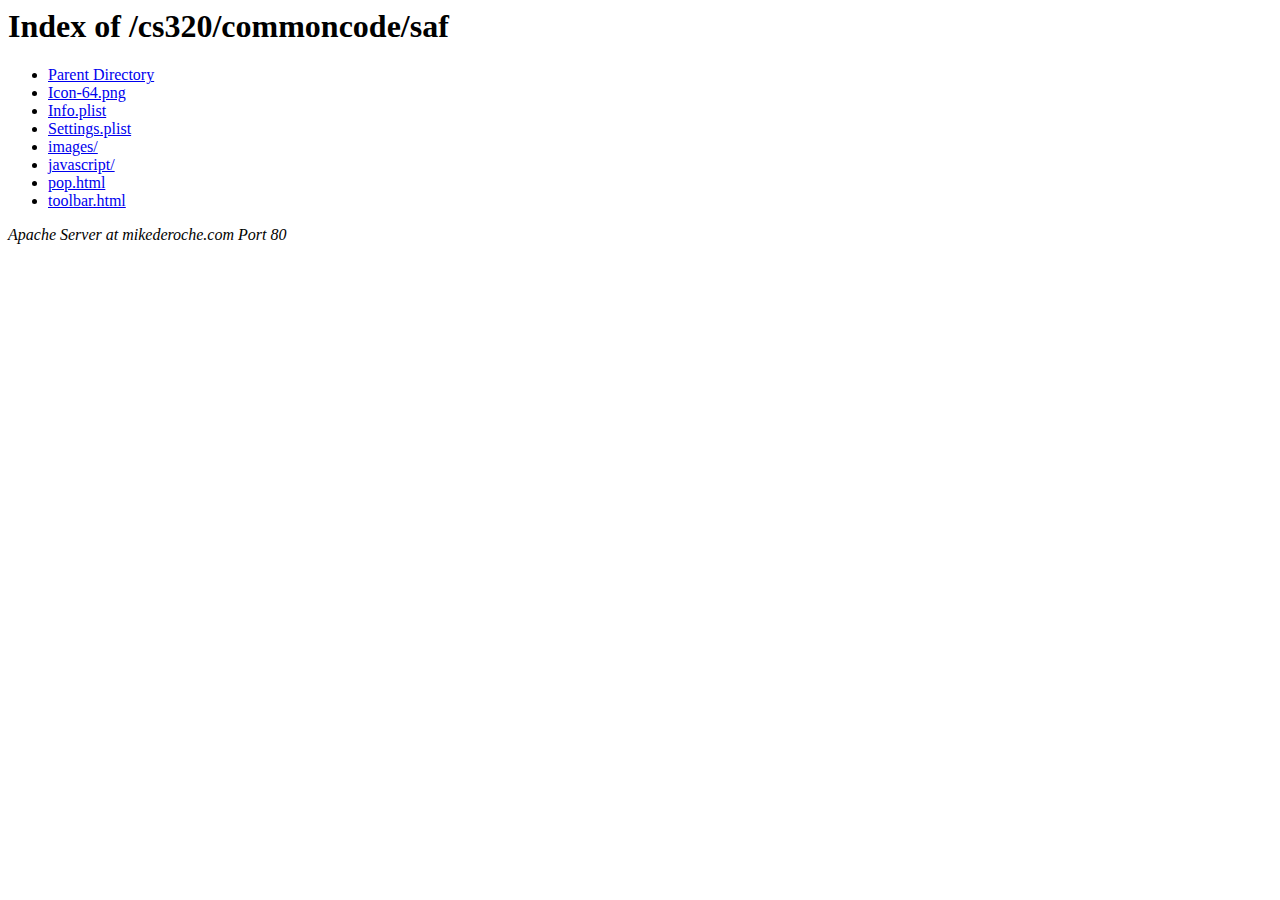
<file: saf.safariextension/index.html>
<!DOCTYPE HTML PUBLIC "-//W3C//DTD HTML 3.2 Final//EN">
<html>
 
<!-- Mirrored from mikederoche.com/cs320/commoncode/saf/ by HTTrack Website Copier/3.x [XR&CO'2010], Mon, 23 Apr 2012 17:26:20 GMT -->
<!-- Added by HTTrack --><meta http-equiv="content-type" content="text/html;charset=ISO-8859-1" /><!-- /Added by HTTrack -->
<head>
  <title>Index of /cs320/commoncode/saf</title>
 </head>
 <body>
<h1>Index of /cs320/commoncode/saf</h1>
<ul><li><a href="../index.html"> Parent Directory</a></li>
<li><a href="Icon-64.png"> Icon-64.png</a></li>
<li><a href="Info.plist"> Info.plist</a></li>
<li><a href="Settings.plist"> Settings.plist</a></li>
<li><a href="images/index.html"> images/</a></li>
<li><a href="javascript/index.html"> javascript/</a></li>
<li><a href="pop.html"> pop.html</a></li>
<li><a href="toolbar.html"> toolbar.html</a></li>
</ul>
<address>Apache Server at mikederoche.com Port 80</address>
</body>
<!-- Mirrored from mikederoche.com/cs320/commoncode/saf/ by HTTrack Website Copier/3.x [XR&CO'2010], Mon, 23 Apr 2012 17:26:21 GMT -->
<!-- Added by HTTrack --><meta http-equiv="content-type" content="text/html;charset=ISO-8859-1" /><!-- /Added by HTTrack -->
</html>
</file>
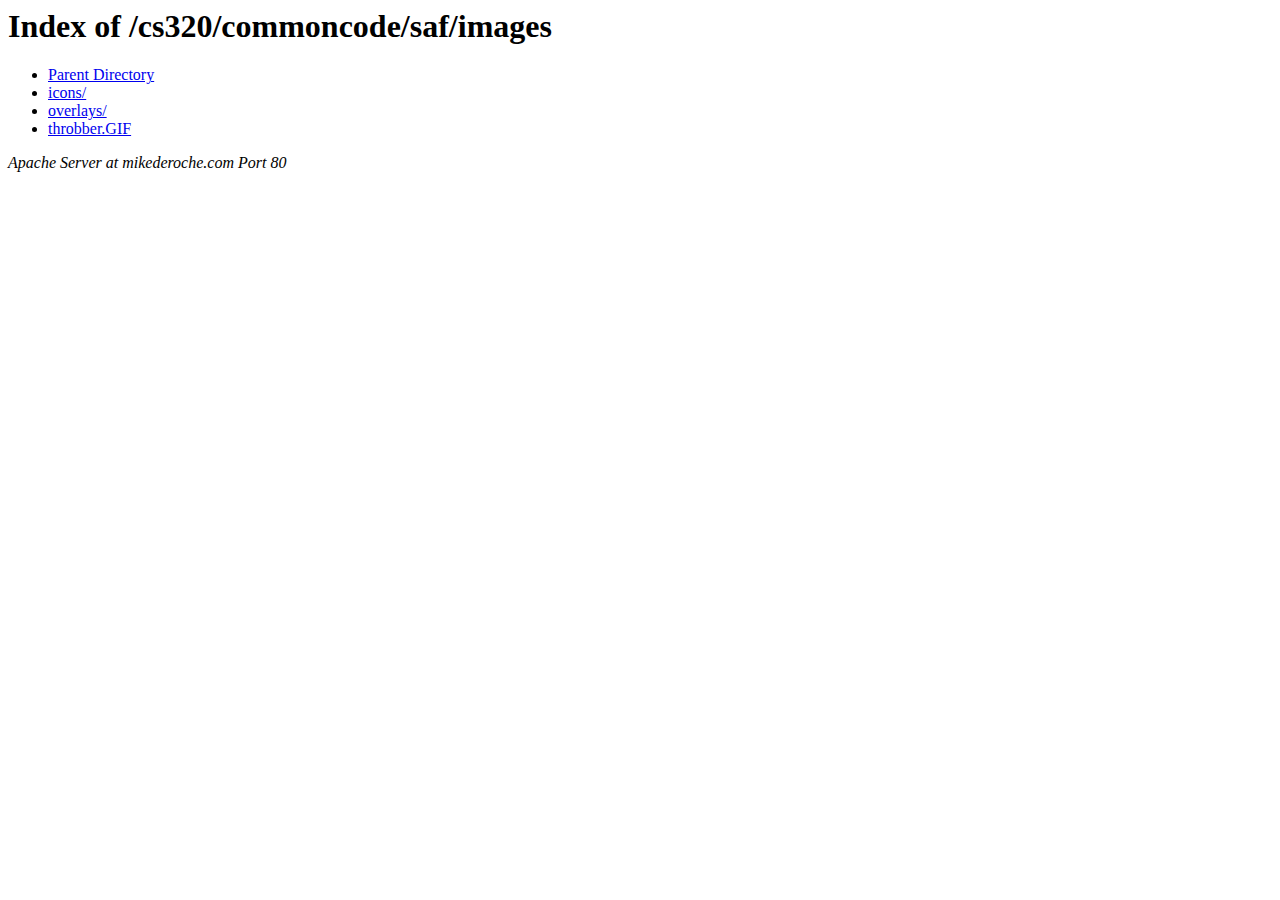
<file: saf.safariextension/images/index.html>
<!DOCTYPE HTML PUBLIC "-//W3C//DTD HTML 3.2 Final//EN">
<html>
 
<!-- Mirrored from mikederoche.com/cs320/commoncode/saf/images/ by HTTrack Website Copier/3.x [XR&CO'2010], Mon, 23 Apr 2012 17:26:23 GMT -->
<!-- Added by HTTrack --><meta http-equiv="content-type" content="text/html;charset=ISO-8859-1" /><!-- /Added by HTTrack -->
<head>
  <title>Index of /cs320/commoncode/saf/images</title>
 </head>
 <body>
<h1>Index of /cs320/commoncode/saf/images</h1>
<ul><li><a href="../index.html"> Parent Directory</a></li>
<li><a href="icons/index.html"> icons/</a></li>
<li><a href="overlays/index.html"> overlays/</a></li>
<li><a href="throbber.GIF"> throbber.GIF</a></li>
</ul>
<address>Apache Server at mikederoche.com Port 80</address>
</body>
<!-- Mirrored from mikederoche.com/cs320/commoncode/saf/images/ by HTTrack Website Copier/3.x [XR&CO'2010], Mon, 23 Apr 2012 17:26:24 GMT -->
<!-- Added by HTTrack --><meta http-equiv="content-type" content="text/html;charset=ISO-8859-1" /><!-- /Added by HTTrack -->
</html>
</file>
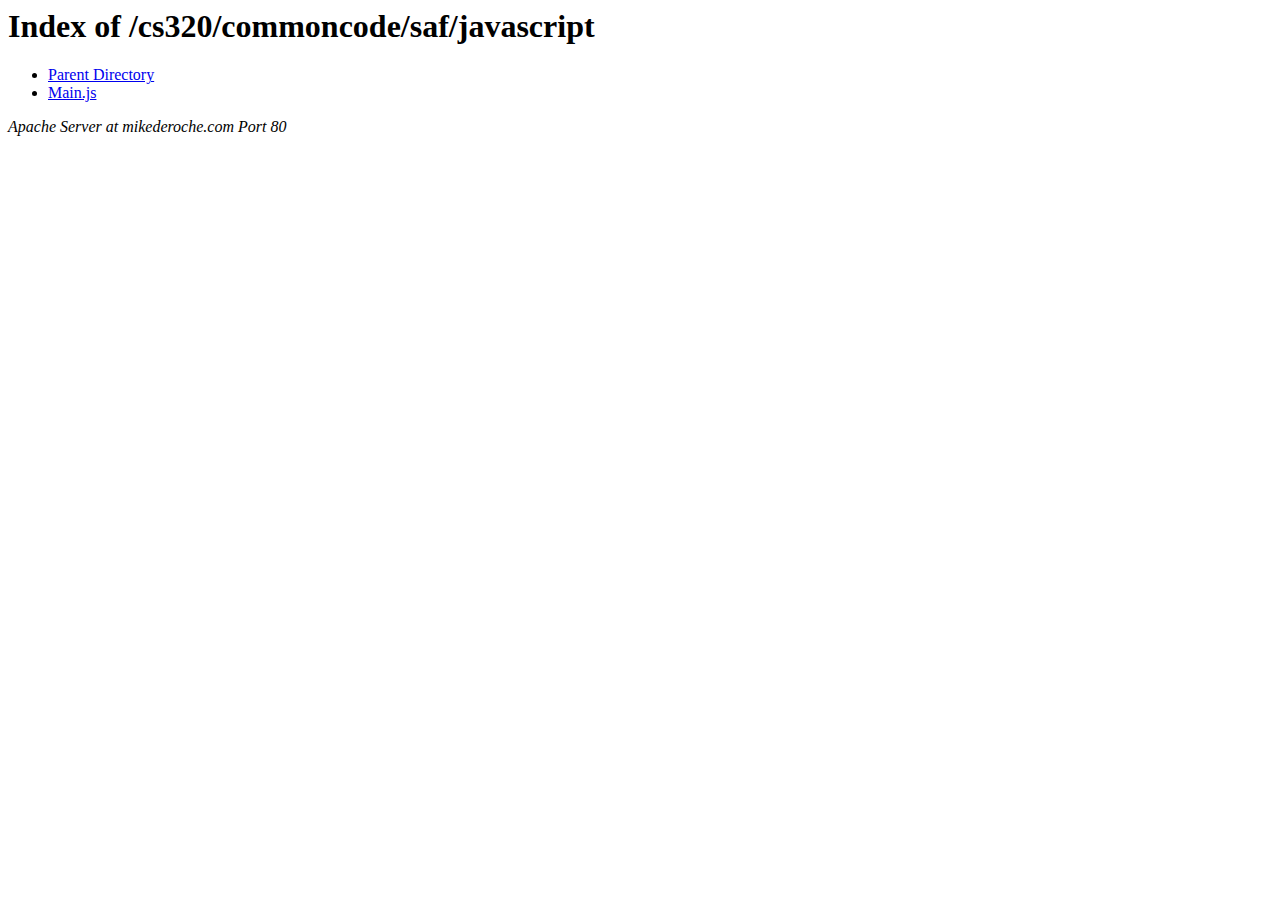
<file: saf.safariextension/javascript/index.html>
<!DOCTYPE HTML PUBLIC "-//W3C//DTD HTML 3.2 Final//EN">
<html>
 
<!-- Mirrored from mikederoche.com/cs320/commoncode/saf/javascript/ by HTTrack Website Copier/3.x [XR&CO'2010], Mon, 23 Apr 2012 17:26:24 GMT -->
<!-- Added by HTTrack --><meta http-equiv="content-type" content="text/html;charset=ISO-8859-1" /><!-- /Added by HTTrack -->
<head>
  <title>Index of /cs320/commoncode/saf/javascript</title>
 </head>
 <body>
<h1>Index of /cs320/commoncode/saf/javascript</h1>
<ul><li><a href="../index.html"> Parent Directory</a></li>
<li><a href="Main.js"> Main.js</a></li>
</ul>
<address>Apache Server at mikederoche.com Port 80</address>
</body>
<!-- Mirrored from mikederoche.com/cs320/commoncode/saf/javascript/ by HTTrack Website Copier/3.x [XR&CO'2010], Mon, 23 Apr 2012 17:26:24 GMT -->
<!-- Added by HTTrack --><meta http-equiv="content-type" content="text/html;charset=ISO-8859-1" /><!-- /Added by HTTrack -->
</html>
</file>
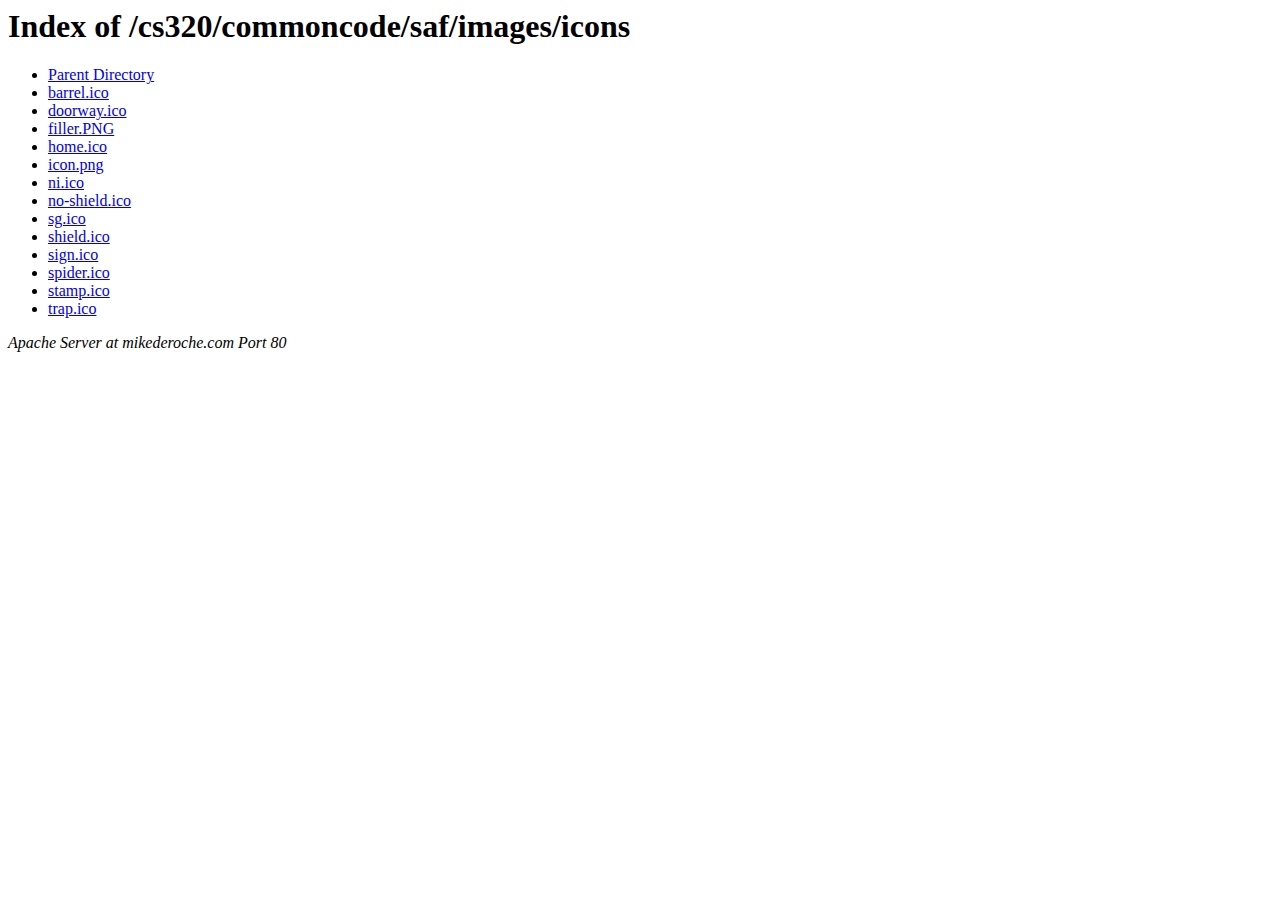
<file: saf.safariextension/images/icons/index.html>
<!DOCTYPE HTML PUBLIC "-//W3C//DTD HTML 3.2 Final//EN">
<html>
 
<!-- Mirrored from mikederoche.com/cs320/commoncode/saf/images/icons/ by HTTrack Website Copier/3.x [XR&CO'2010], Mon, 23 Apr 2012 17:26:27 GMT -->
<!-- Added by HTTrack --><meta http-equiv="content-type" content="text/html;charset=ISO-8859-1" /><!-- /Added by HTTrack -->
<head>
  <title>Index of /cs320/commoncode/saf/images/icons</title>
 </head>
 <body>
<h1>Index of /cs320/commoncode/saf/images/icons</h1>
<ul><li><a href="../index.html"> Parent Directory</a></li>
<li><a href="barrel.ico"> barrel.ico</a></li>
<li><a href="doorway.ico"> doorway.ico</a></li>
<li><a href="filler.PNG"> filler.PNG</a></li>
<li><a href="home.ico"> home.ico</a></li>
<li><a href="icon.png"> icon.png</a></li>
<li><a href="ni.ico"> ni.ico</a></li>
<li><a href="no-shield.ico"> no-shield.ico</a></li>
<li><a href="sg.ico"> sg.ico</a></li>
<li><a href="shield.ico"> shield.ico</a></li>
<li><a href="sign.ico"> sign.ico</a></li>
<li><a href="spider.ico"> spider.ico</a></li>
<li><a href="stamp.ico"> stamp.ico</a></li>
<li><a href="trap.ico"> trap.ico</a></li>
</ul>
<address>Apache Server at mikederoche.com Port 80</address>
</body>
<!-- Mirrored from mikederoche.com/cs320/commoncode/saf/images/icons/ by HTTrack Website Copier/3.x [XR&CO'2010], Mon, 23 Apr 2012 17:26:30 GMT -->
<!-- Added by HTTrack --><meta http-equiv="content-type" content="text/html;charset=ISO-8859-1" /><!-- /Added by HTTrack -->
</html>
</file>
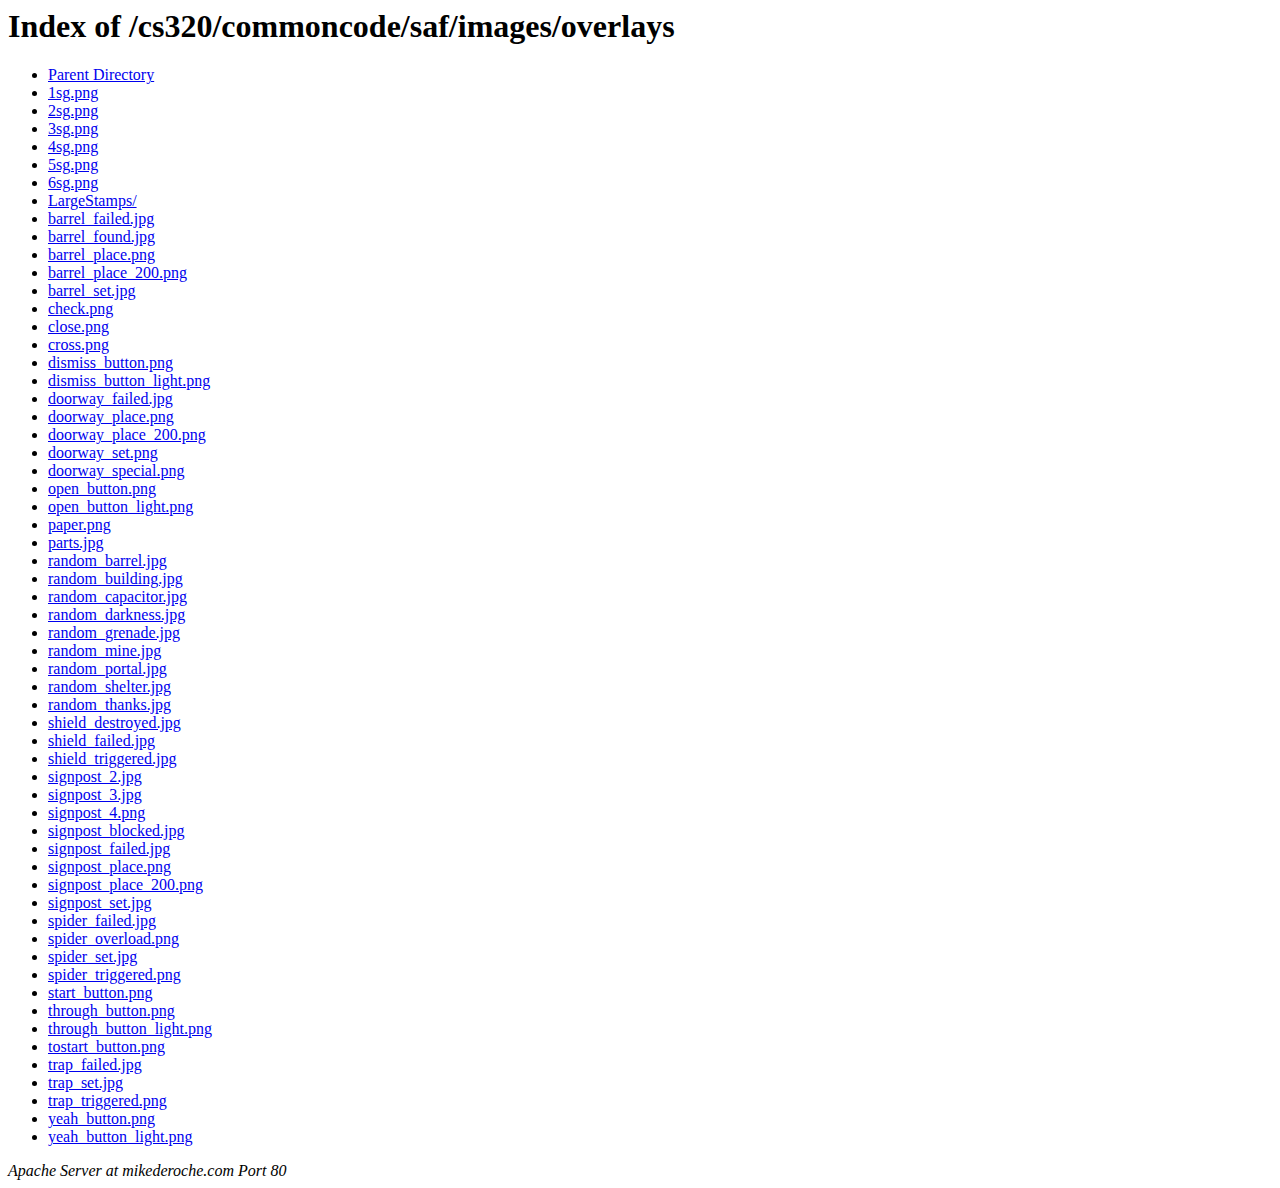
<file: saf.safariextension/images/overlays/index.html>
<!DOCTYPE HTML PUBLIC "-//W3C//DTD HTML 3.2 Final//EN">
<html>
 
<!-- Mirrored from mikederoche.com/cs320/commoncode/saf/images/overlays/ by HTTrack Website Copier/3.x [XR&CO'2010], Mon, 23 Apr 2012 17:26:30 GMT -->
<!-- Added by HTTrack --><meta http-equiv="content-type" content="text/html;charset=ISO-8859-1" /><!-- /Added by HTTrack -->
<head>
  <title>Index of /cs320/commoncode/saf/images/overlays</title>
 </head>
 <body>
<h1>Index of /cs320/commoncode/saf/images/overlays</h1>
<ul><li><a href="../index.html"> Parent Directory</a></li>
<li><a href="1sg.png"> 1sg.png</a></li>
<li><a href="2sg.png"> 2sg.png</a></li>
<li><a href="3sg.png"> 3sg.png</a></li>
<li><a href="4sg.png"> 4sg.png</a></li>
<li><a href="5sg.png"> 5sg.png</a></li>
<li><a href="6sg.png"> 6sg.png</a></li>
<li><a href="LargeStamps/index.html"> LargeStamps/</a></li>
<li><a href="barrel_failed.jpg"> barrel_failed.jpg</a></li>
<li><a href="barrel_found.jpg"> barrel_found.jpg</a></li>
<li><a href="barrel_place.png"> barrel_place.png</a></li>
<li><a href="barrel_place_200.png"> barrel_place_200.png</a></li>
<li><a href="barrel_set.jpg"> barrel_set.jpg</a></li>
<li><a href="check.png"> check.png</a></li>
<li><a href="close.png"> close.png</a></li>
<li><a href="cross.png"> cross.png</a></li>
<li><a href="dismiss_button.png"> dismiss_button.png</a></li>
<li><a href="dismiss_button_light.png"> dismiss_button_light.png</a></li>
<li><a href="doorway_failed.jpg"> doorway_failed.jpg</a></li>
<li><a href="doorway_place.png"> doorway_place.png</a></li>
<li><a href="doorway_place_200.png"> doorway_place_200.png</a></li>
<li><a href="doorway_set.png"> doorway_set.png</a></li>
<li><a href="doorway_special.png"> doorway_special.png</a></li>
<li><a href="open_button.png"> open_button.png</a></li>
<li><a href="open_button_light.png"> open_button_light.png</a></li>
<li><a href="paper.png"> paper.png</a></li>
<li><a href="parts.jpg"> parts.jpg</a></li>
<li><a href="random_barrel.jpg"> random_barrel.jpg</a></li>
<li><a href="random_building.jpg"> random_building.jpg</a></li>
<li><a href="random_capacitor.jpg"> random_capacitor.jpg</a></li>
<li><a href="random_darkness.jpg"> random_darkness.jpg</a></li>
<li><a href="random_grenade.jpg"> random_grenade.jpg</a></li>
<li><a href="random_mine.jpg"> random_mine.jpg</a></li>
<li><a href="random_portal.jpg"> random_portal.jpg</a></li>
<li><a href="random_shelter.jpg"> random_shelter.jpg</a></li>
<li><a href="random_thanks.jpg"> random_thanks.jpg</a></li>
<li><a href="shield_destroyed.jpg"> shield_destroyed.jpg</a></li>
<li><a href="shield_failed.jpg"> shield_failed.jpg</a></li>
<li><a href="shield_triggered.jpg"> shield_triggered.jpg</a></li>
<li><a href="signpost_2.jpg"> signpost_2.jpg</a></li>
<li><a href="signpost_3.jpg"> signpost_3.jpg</a></li>
<li><a href="signpost_4.png"> signpost_4.png</a></li>
<li><a href="signpost_blocked.jpg"> signpost_blocked.jpg</a></li>
<li><a href="signpost_failed.jpg"> signpost_failed.jpg</a></li>
<li><a href="signpost_place.png"> signpost_place.png</a></li>
<li><a href="signpost_place_200.png"> signpost_place_200.png</a></li>
<li><a href="signpost_set.jpg"> signpost_set.jpg</a></li>
<li><a href="spider_failed.jpg"> spider_failed.jpg</a></li>
<li><a href="spider_overload.png"> spider_overload.png</a></li>
<li><a href="spider_set.jpg"> spider_set.jpg</a></li>
<li><a href="spider_triggered.png"> spider_triggered.png</a></li>
<li><a href="start_button.png"> start_button.png</a></li>
<li><a href="through_button.png"> through_button.png</a></li>
<li><a href="through_button_light.png"> through_button_light.png</a></li>
<li><a href="tostart_button.png"> tostart_button.png</a></li>
<li><a href="trap_failed.jpg"> trap_failed.jpg</a></li>
<li><a href="trap_set.jpg"> trap_set.jpg</a></li>
<li><a href="trap_triggered.png"> trap_triggered.png</a></li>
<li><a href="yeah_button.png"> yeah_button.png</a></li>
<li><a href="yeah_button_light.png"> yeah_button_light.png</a></li>
</ul>
<address>Apache Server at mikederoche.com Port 80</address>
</body>
<!-- Mirrored from mikederoche.com/cs320/commoncode/saf/images/overlays/ by HTTrack Website Copier/3.x [XR&CO'2010], Mon, 23 Apr 2012 17:27:29 GMT -->
<!-- Added by HTTrack --><meta http-equiv="content-type" content="text/html;charset=ISO-8859-1" /><!-- /Added by HTTrack -->
</html>
</file>
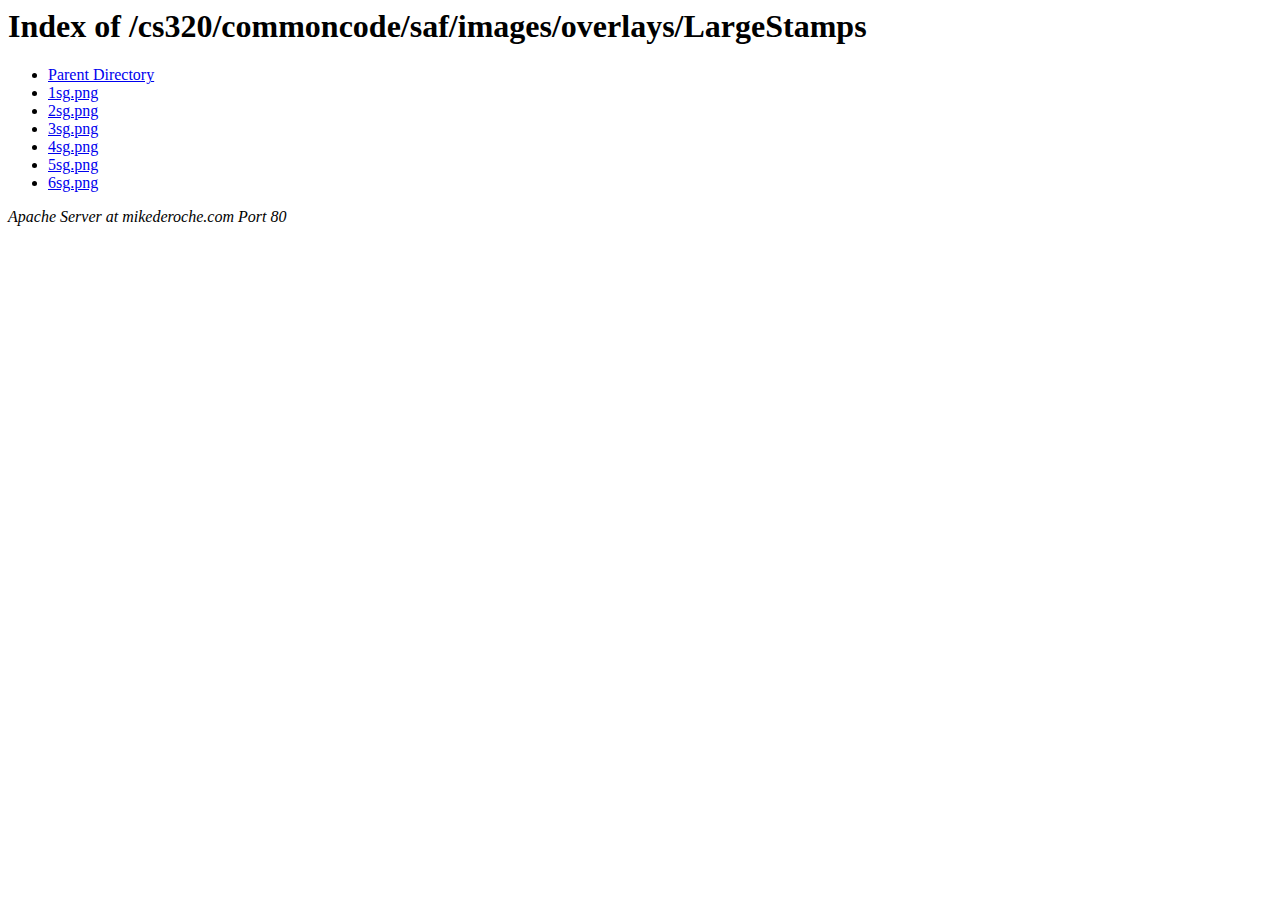
<file: saf.safariextension/images/overlays/LargeStamps/index.html>
<!DOCTYPE HTML PUBLIC "-//W3C//DTD HTML 3.2 Final//EN">
<html>
 
<!-- Mirrored from mikederoche.com/cs320/commoncode/saf/images/overlays/LargeStamps/ by HTTrack Website Copier/3.x [XR&CO'2010], Mon, 23 Apr 2012 17:28:16 GMT -->
<!-- Added by HTTrack --><meta http-equiv="content-type" content="text/html;charset=ISO-8859-1" /><!-- /Added by HTTrack -->
<head>
  <title>Index of /cs320/commoncode/saf/images/overlays/LargeStamps</title>
 </head>
 <body>
<h1>Index of /cs320/commoncode/saf/images/overlays/LargeStamps</h1>
<ul><li><a href="../index.html"> Parent Directory</a></li>
<li><a href="1sg.png"> 1sg.png</a></li>
<li><a href="2sg.png"> 2sg.png</a></li>
<li><a href="3sg.png"> 3sg.png</a></li>
<li><a href="4sg.png"> 4sg.png</a></li>
<li><a href="5sg.png"> 5sg.png</a></li>
<li><a href="6sg.png"> 6sg.png</a></li>
</ul>
<address>Apache Server at mikederoche.com Port 80</address>
</body>
<!-- Mirrored from mikederoche.com/cs320/commoncode/saf/images/overlays/LargeStamps/ by HTTrack Website Copier/3.x [XR&CO'2010], Mon, 23 Apr 2012 17:28:21 GMT -->
<!-- Added by HTTrack --><meta http-equiv="content-type" content="text/html;charset=ISO-8859-1" /><!-- /Added by HTTrack -->
</html>
</file>
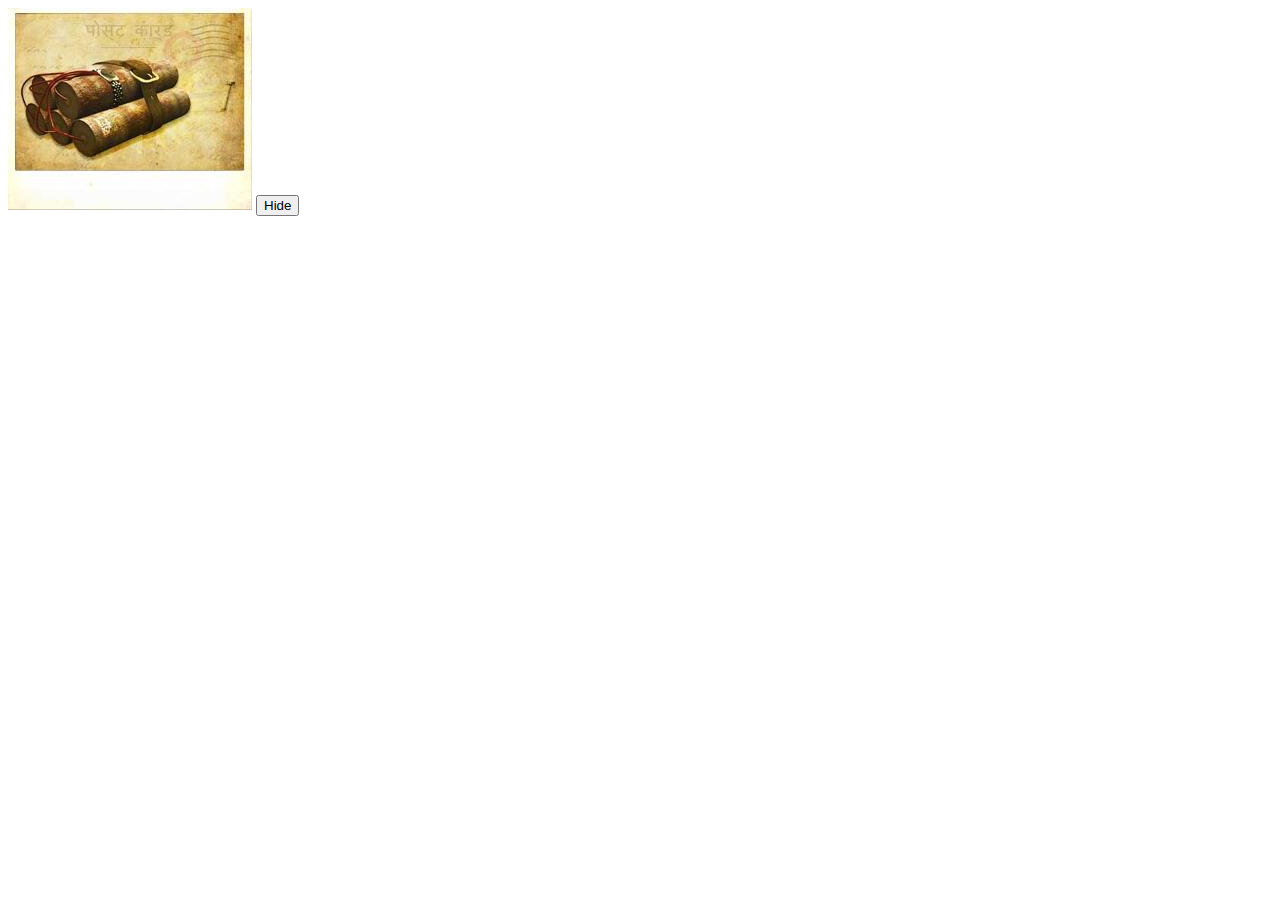
<file: saf.safariextension/pop.html>
<html>

<!-- Mirrored from mikederoche.com/cs320/commoncode/saf/pop.html by HTTrack Website Copier/3.x [XR&CO'2010], Mon, 23 Apr 2012 17:26:24 GMT -->
<head>
	<script type="text/javascript">
		function pop_test()
		{
			const myBars = safari.extension.bars;
			for (var i = 0; i < myBars.length; ++i)
			{
				var barWindow = myBars[i].contentWindow;
				// barWindow.doSomething();
				var myWindow = safari.application.activeBrowserWindow;
				if (myBars[i].browserWindow === myWindow)
				{
					// barWindow.doSomethingSpecial();
					barWindow.popover_callback("from popover");
				}
			}

			safari.extension.globalPage.contentWindow.foobar();
		}
	</script>
</head>
<body>
	<img src="images/overlays/trap_set.jpg" >
	</img>

	<button onClick="pop_test();">Hide</button>

</body>

<!-- Mirrored from mikederoche.com/cs320/commoncode/saf/pop.html by HTTrack Website Copier/3.x [XR&CO'2010], Mon, 23 Apr 2012 17:26:25 GMT -->
</html>
</file>
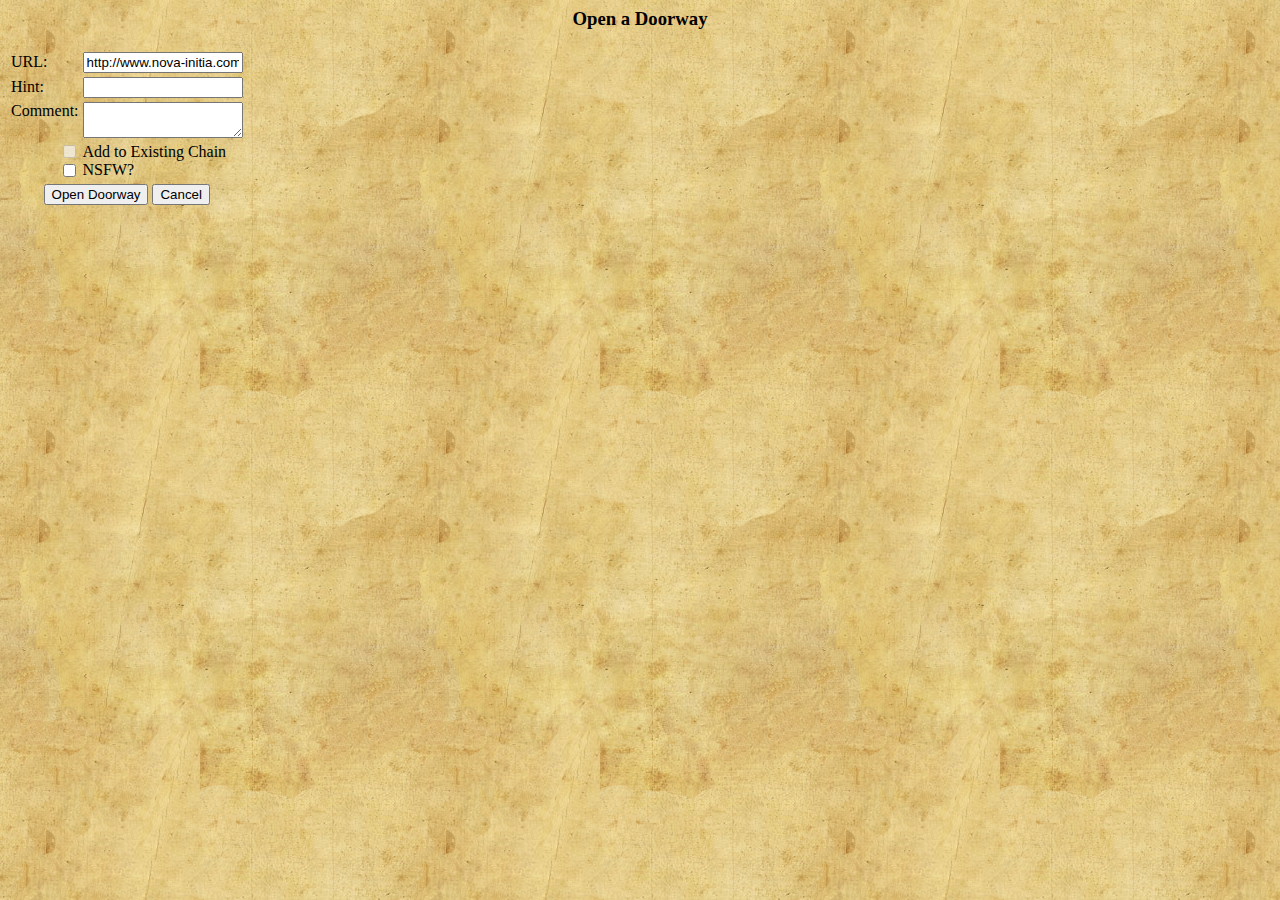
<file: saf.safariextension/popovers/DoorwayPlaced.html>
<html>
<head>
	<style type="text/css">
		body
		{
			background-image: url("../images/overlays/paper.png");
		}
		input[type="text"]
		{
			width: 160px;
		}
	</style>

	<script type="text/javascript" src="../javascript/jquery-1.7.2.js"></script>
	<script type="text/javascript" src="../javascript/Main.js"></script>


	<script type="text/javascript">
		
	function dismiss()
{
	//hide popovers
	for(var i=0;i<safari.extension.popovers.length;i++)
    	{
    		var id = safari.extension.popovers[i].identifier;
    		if( id == "DoorwayPlaced")
				{
					safari.extension.popovers[i].hide();
				}
		}
		//remove the popovers
	safari.extension.removePopover("DoorwayPlaced");
	
}

		const myBars = safari.extension.bars;
		var barWindow = null;
		//set the barWindow to our novaInitiaBar
		for (var i = 0; i < myBars.length; ++i) 
		{
			if(myBars[i].identifier == "")
			{
				barWindow = myBars[i].contentWindow;
			}
		}

		var _displayPopover;
		for(var i=0; i<safari.extension.toolbarItems.length; i++)
		{
		var item = safari.extension.toolbarItems[i];
		if(item.identifier == "PopoverButton") _displayPopover = item;
		}
		
	



		function setDoor()
		{
			barWindow.placeDoor(
				var doorway_popup_panel_URL = $("#url").val();
				var doorway_popup_panel_hint = $("#hint").val();
				var doorway_popup_panel_comment = $("#comment").val();
				var doorway_popup_panel_nsfw = $("#nsfw").is(":checked");
				window.NovaInitia.Toolbar.open_doorway(doorway_popup_panel_URL, doorway_popup_panel_hint, doorway_popup_panel_comment, doorway_popup_panel_nsfw);

			);

			$("form").hide();
			//barWindow.animatePopover(null, 100);
		}
	</script>
</head>
<h3><center>Open a Doorway<center></h3>
<body>
<form action="setDoor()">
	<table>
		<tr>
			<td>URL:</td>
			<td><input id="url" type="text" value="http://www.nova-initia.com"></input></td>
		</tr>
		<tr>
			<td>Hint:</td>
			<td><input id="hint" type="text"></input></td>
		</tr>
		<tr>
			<td style="vertical-align:top;">Comment:</td>
			<td><textarea id="comment" style="width:160px;"></textarea></td>
		</tr>
		<tr>
			<td style="text-align:right;">
				<input type="checkbox" disabled="disabled"></input><br />
				<input type="checkbox" id="nsfw"></input>
			</td>
			<td>Add to Existing Chain<br />NSFW?</td>
		</tr>
		<tr>
			<td colspan="2" style="text-align: center;">
				<input type="button" value="Open Doorway" onclick="setDoor()" />
				<input type="reset" value="Cancel" onclick="dismiss()" />
			</td>
		</tr>
	</table>
</form>
</body>
</file>
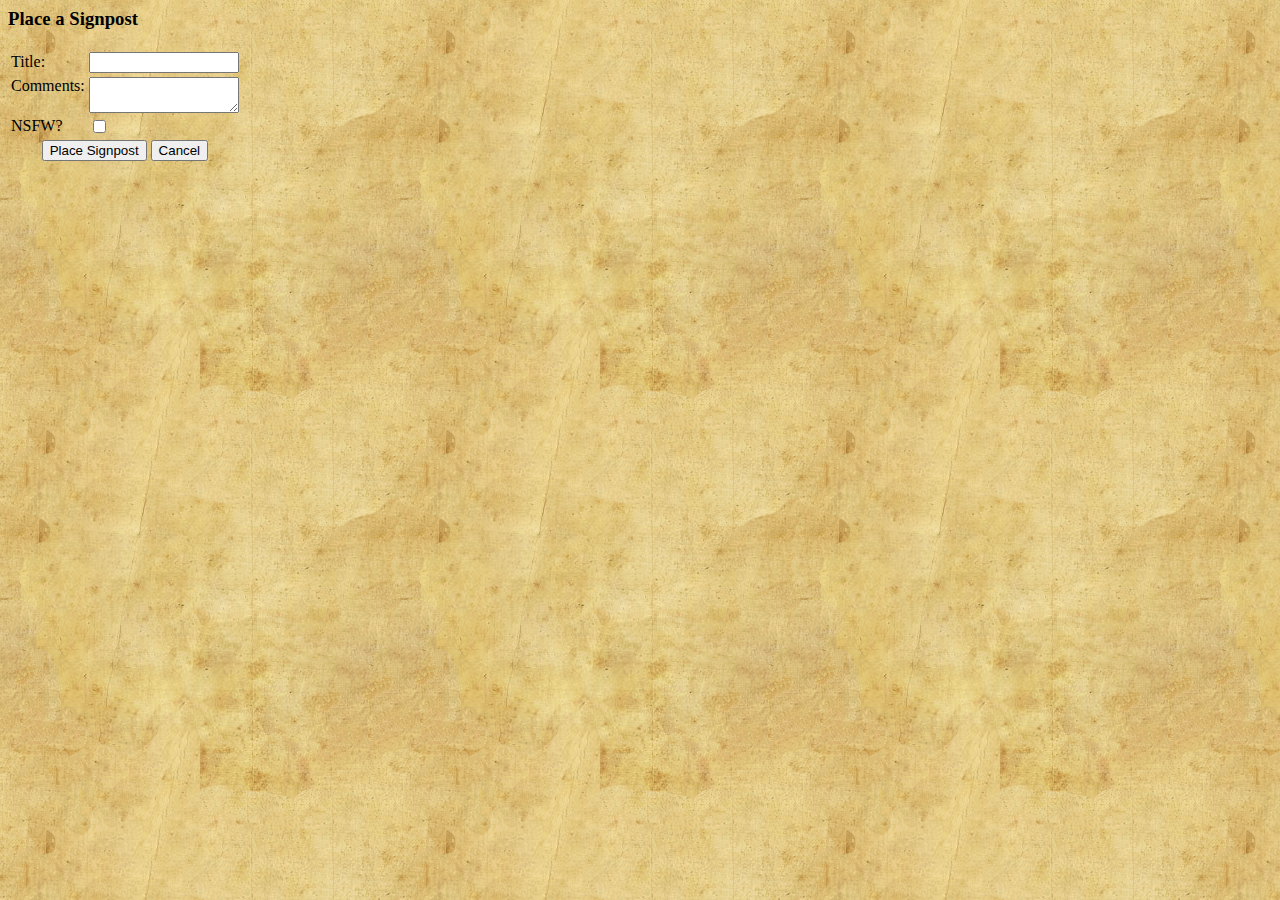
<file: saf.safariextension/popovers/SignpostPlaced.html>
<html>
<head>
	<style type="text/css">
		body
		{
			background-image: url("../images/overlays/paper.png");
		}
		input[type="text"]
		{
			width: 150px;
		}
		textarea
		{
			width:150px;
		}
	</style>

	<script type="text/javascript" src="../javascript/jquery-1.7.2.js"></script>
	<script type="text/javascript" src="../javascript/Main.js"></script>
	<script type="text/javascript" src="../javascript/niAdapter.js"></script>
	<script type="text/javascript" src="../javascript/toolbar.js"></script>


	<script type="text/javascript">

	var urlencode = function(str) {
    // URL-encodes string  
    // 
    // version: 910.813
    // discuss at: http://phpjs.org/functions/urlencode
    // +   original by: Philip Peterson
    // +   improved by: Kevin van Zonneveld (http://kevin.vanzonneveld.net)
    // +      input by: AJ
    // +   improved by: Kevin van Zonneveld (http://kevin.vanzonneveld.net)
    // +   improved by: Brett Zamir (http://brett-zamir.me)
    // +   bugfixed by: Kevin van Zonneveld (http://kevin.vanzonneveld.net)
    // +      input by: travc
    // +      input by: Brett Zamir (http://brett-zamir.me)
    // +   bugfixed by: Kevin van Zonneveld (http://kevin.vanzonneveld.net)
    // +   improved by: Lars Fischer
    // +      input by: Ratheous
    // +      reimplemented by: Brett Zamir (http://brett-zamir.me)
    // +   bugfixed by: Joris
    // %          note 1: This reflects PHP 5.3/6.0+ behavior
    // *     example 1: urlencode('Kevin van Zonneveld!');
    // *     returns 1: 'Kevin+van+Zonneveld%21'
    // *     example 2: urlencode('http://kevin.vanzonneveld.net/');
    // *     returns 2: 'http%3A%2F%2Fkevin.vanzonneveld.net%2F'
    // *     example 3: urlencode('http://www.google.nl/search?q=php.js&ie=utf-8&oe=utf-8&aq=t&rls=com.ubuntu:en-US:unofficial&client=firefox-a');
    // *     returns 3: 'http%3A%2F%2Fwww.google.nl%2Fsearch%3Fq%3Dphp.js%26ie%3Dutf-8%26oe%3Dutf-8%26aq%3Dt%26rls%3Dcom.ubuntu%3Aen-US%3Aunofficial%26client%3Dfirefox-a'
    var hexStr = function (dec) {
        return '%' + (dec < 16 ? '0' : '') + dec.toString(16).toUpperCase();
    };

    var ret = '',
            unreserved = /[\w.-]/; // A-Za-z0-9_.- // Tilde is not here for historical reasons; to preserve it, use rawurlencode instead
    str = (str+'').toString();

    for (var i = 0, dl = str.length; i < dl; i++) {
        var ch = str.charAt(i);
        if (unreserved.test(ch)) {
            ret += ch;
        }
        else {
            var code = str.charCodeAt(i);
            if (0xD800 <= code && code <= 0xDBFF) { // High surrogate (could change last hex to 0xDB7F to treat high private surrogates as single characters); https://developer.mozilla.org/index.php?title=en/Core_JavaScript_1.5_Reference/Global_Objects/String/charCodeAt
                ret += ((code - 0xD800) * 0x400) + (str.charCodeAt(i+1) - 0xDC00) + 0x10000;
                i++; // skip the next one as we just retrieved it as a low surrogate
            }
            // We never come across a low surrogate because we skip them, unless invalid
            // Reserved assumed to be in UTF-8, as in PHP
            else if (code === 32) {
                ret += '+'; // %20 in rawurlencode
            }
            else if (code < 128) { // 1 byte
                ret += hexStr(code);
            }
            else if (code >= 128 && code < 2048) { // 2 bytes
                ret += hexStr((code >> 6) | 0xC0);
                ret += hexStr((code & 0x3F) | 0x80);
            }
            else if (code >= 2048) { // 3 bytes (code < 65536)
                ret += hexStr((code >> 12) | 0xE0);
                ret += hexStr(((code >> 6) & 0x3F) | 0x80);
                ret += hexStr((code & 0x3F) | 0x80);
            }
        }
    }
    return ret;
}

		const myBars = safari.extension.bars;
		var barWindow = null;
		//set the barWindow to our novaInitiaBar
		for (var i = 0; i < myBars.length; ++i) 
		{
			if(myBars[i].identifier == "novaInitiaBar")
			{
				barWindow = myBars[i].contentWindow;
			}
		}
		// //get ni_button
		// var ni_button;
		// for(var i=0; i<safari.extension.toolbarItems.length; i++)
		// {
		// 	var item = safari.extension.toolbarItems[i];
		// 	if(item.identifier == "nova-initia-button") ni_button = item;
		// }
		
		function dismiss()
{
	//hide popovers
	for(var i=0;i<safari.extension.popovers.length;i++)
    	{
    		var id = safari.extension.popovers[i].identifier;
    		if( id == "SignpostPlaced")
				{
					safari.extension.popovers[i].hide();
				}
		}
		//remove the popovers
	safari.extension.removePopover("SignpostPlaced");
	
}
		function setSign()
		{ 	
			alert("hi");
			var title = $("#title").val();
			alert("title :" + title);
			var comments = $("#comments").val();
			alert("comments :" + comments);
			var nsfw = $("#nsfw").is(":checked");
			alert("nsfw: " + nsfw);

			placeSign(title,comments,nsfw);

			}

		function placeSign(title, comments, nsfw)
{
	// if(signpost_tool_amount>0 && at_a_page)
	alert("in placeSign");
	alert("user: " + _username);
	var theParams = "Url="+urlencode(niClientApp_getURL());
	alert("theParams: " + theParams);
	if(title!="") theParams = theParams+"&Title="+urlencode(title);
	if(comments!="") theParams = theParams+"&Comment="+urlencode(comments);
	
	theParams = theParams+"&NSFW="+nsfw;
	alert("theParams: " + theParams);
	alert("geturl: " + niClientApp_getURL());
	alert("cur_url_hash: " + _cur_url_hash);
	//var theRes = send_request("http://data.nova-initia.com/rf/remog/page/"+cur_url_hash+"/"+cur_domain_hash+"/"signpost_tool_id + ".json", "POST", theParams, true, NovaInitia.Toolbar.process_signpost_place, false, null);
	//alert(theRes);

	if(theRes.status==201 || theRes.status==200)
	{
		var tmp_info = jQuery.parseJSON(theRes.responseText);

		//sign failed
	 	if(tmp_info.fail)
	 	{
		 	if(tmp_info.fail==true)
		 	{
				displayPopover("signFailed", "popovers/fail/signFailed.html", 202);
		 		// alert("Signpost Failed!");
		 		_user.inventory.signs -= 1;
				updateButtons();
			}
		}

		//successful?
		if(tmp_info.pageSet)
	 	{
		 	if(tmp_info.pageSet.ID)
		 	{
				displayPopover("signSet", "popovers/signSet.html", 202);
		 		// alert("Signpost Placed!");
		 		_user.inventory.signs -= 1;
				updateButtons();
		 	}
		}

		//failed
		if(tmp_info.result)
		{
			if (tmp_info.result=="Page Full")
			{
				alert("Page full, please try again later");
			}
			else
			{
				if(tmp_info.result=="Signpost Blocked!")
				{
					// NovaInitia.Toolbar.show_panel(spider_panel);
					_user.inventory.signs -= 1;
					updateButtons();
				}
			}
		}
		
		//error
		if(tmp_info.error)
		{
			// this.send_notification(tmp_info.error,"PRIORITY_INFO_LOW");
		}
	}
	else
	{
		alert("Signpost received a bad response!");
	}
}
	</script>
</head>
<h3>Place a Signpost</h3>
<body>
<form action="setSign()">
	<table>
		<tr>
			<td>Title:</td>
			<td><input type="text" id="title"></input></td>
		</tr>
		<tr>
			<td style="vertical-align:top;">Comments:</td>
			<td><textarea id="comments"></textarea></td>
		</tr>
		<tr>
			<td>NSFW?</td>
			<td><input type="checkbox" id="nsfw"></input></td>
			
		</tr>
		<tr>
			<td colspan="2" style="text-align: center;">
				<input type="button" value="Place Signpost" onclick="setSign()" />
				<input type="reset" value="Cancel" onclick="dismiss()" />
			</td>
		</tr>
	</table>
</form>
</body>
</file>
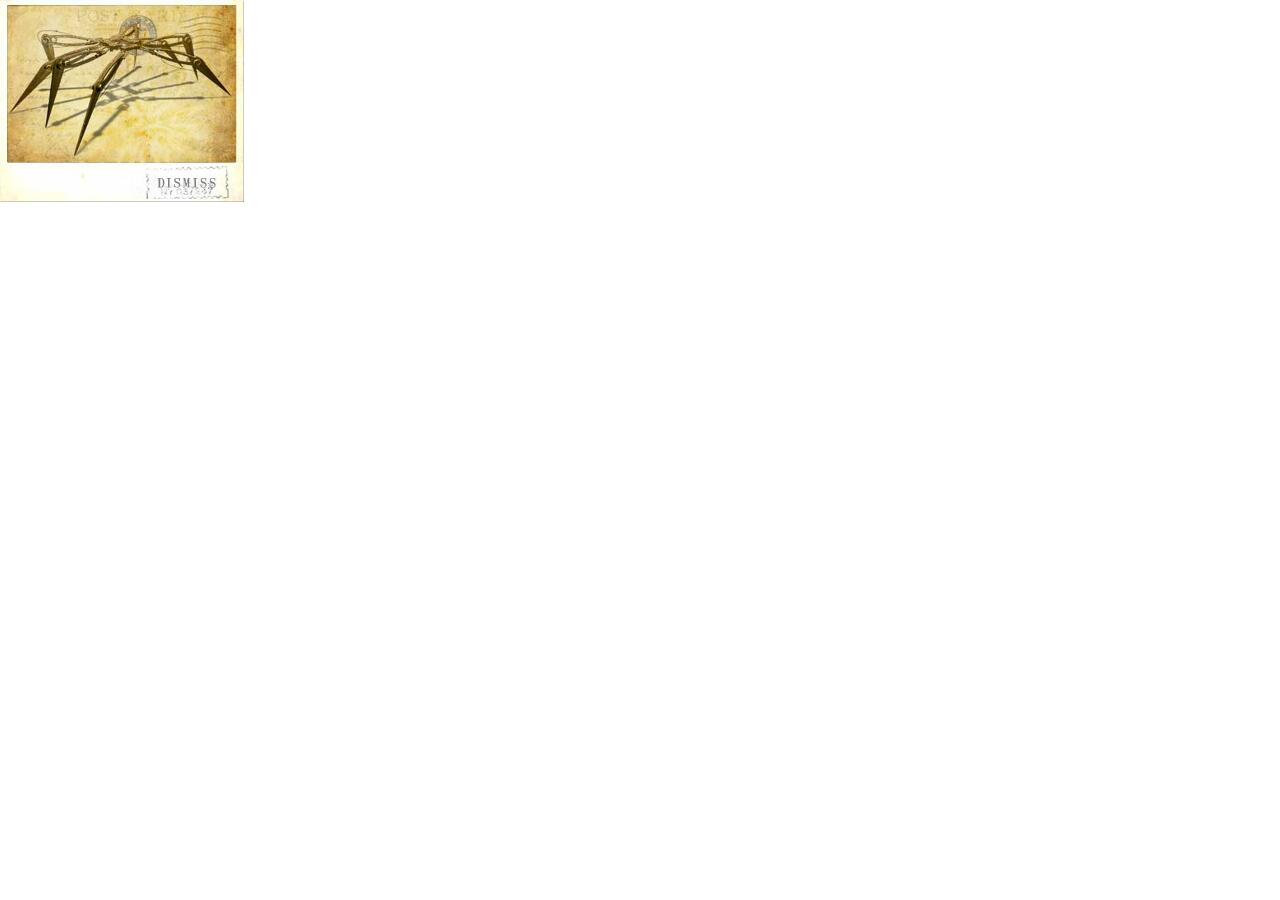
<file: saf.safariextension/popovers/spiderPlaced.html>
<html>
<head>
	<style type="text/css">
		body
		{
			background-image: url("../images/overlays/spider_set.jpg");
			background-repeat: no-repeat;
		}
		a#yeah_
		{
			position: absolute;
			top: 165px;
			/*left: 0px;*/
		}
		a#nah
		{
			position: absolute;
			top: 165px;
			left: 130px;
		}
		img
		{
			/*position: absolute;*/
			/*bottom: 0px;*/
			/*top: 164px;*/
		}
		#usr
		{
			position: absolute;
			/*top: 0px;*/
		}
	</style>

	<script type="text/javascript">
		document.write(test());
		alert(test());

		function over()
		{
			// alert(document.yeah.src);
			document.yeah.src = "../images/overlays/yeah_button.png";
			// alert(document.yeah.src);
		}
		function out()
		{
			document.yeah.src = "../images/overlays/yeah_button_light.png";
		}
		function dismiss()
		{
			for(var i=0;i<safari.extension.popovers.length;i++)
    			{
    			if(safari.extension.popovers[i].identifier == "SpiderPlaced")
						{
						safari.extension.popovers[i].hide();
						break;
						}
					}
		}
	</script>
</head>
<body>
	<a id="nah" href="#"><img name="nah" src="../images/overlays/dismiss_button_light.png" onMouseOver="src = '../images/overlays/dismiss_button.png'" onMouseOut="src = '../images/overlays/dismiss_button_light.png'" alt="Dismiss" onClick="dismiss()" ></img></a>
</body>
</file>
